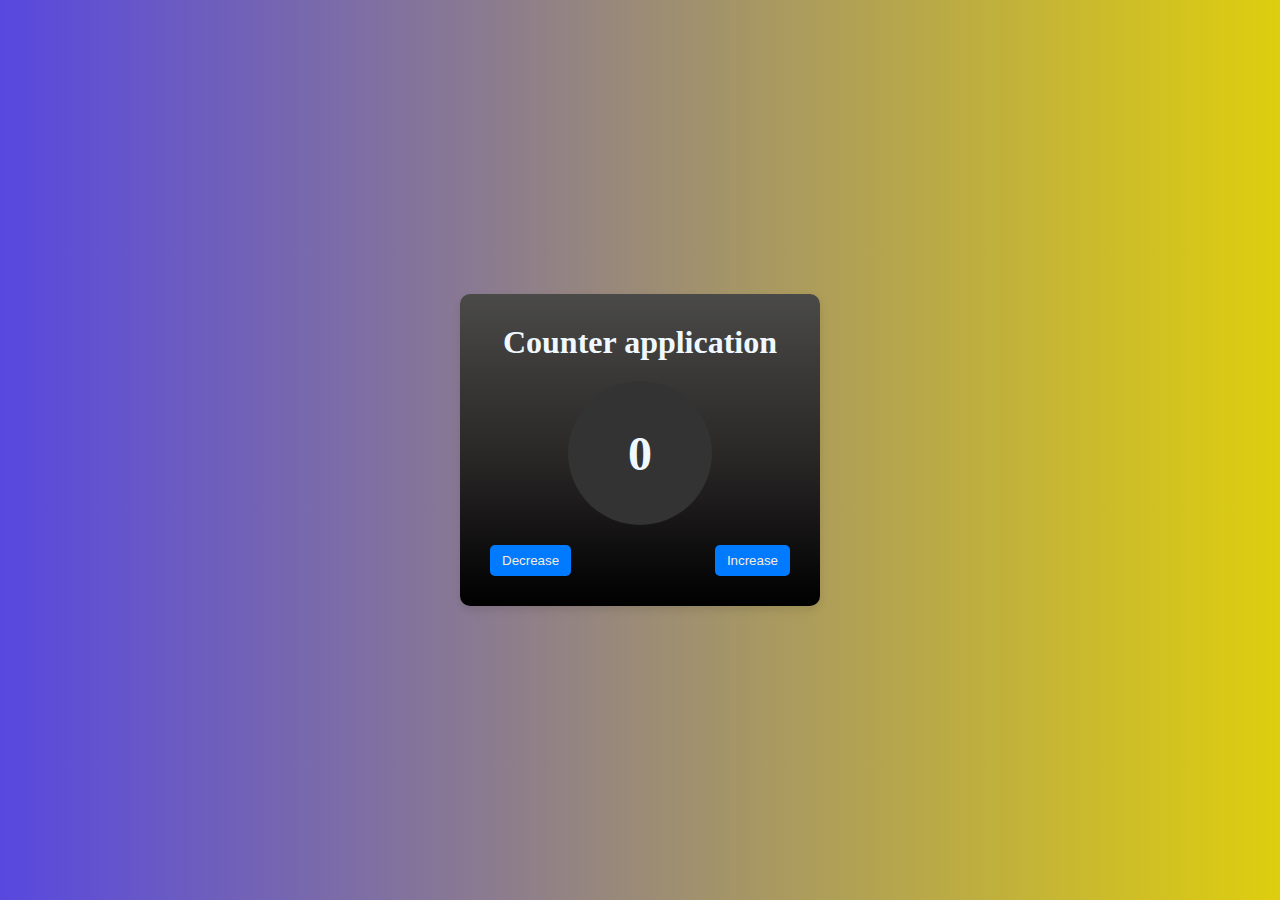
<file: counter application/index.html>
<!DOCTYPE html>
<html lang="en">
<head>
    <meta charset="UTF-8">
    <meta name="viewport" content="width=device-width, initial-scale=1.0">
    <title>Counter application</title>
    <link rel="stylesheet" href="style.css">
</head>
<body>
    <div class="container">
        <div class="card">
            <h1 class="heading">Counter application</h1>
            <div class="counter">
                <h1 class="counter-machine">0</h1>
            </div>
            <div class="btn-group">
                <button class="btn-counter decrease">Decrease</button>
                <button class="btn-counter increase">Increase</button>
            </div>
        </div>
    </div>
    <script src="script.js"></script>
</body>
</html>
</file>
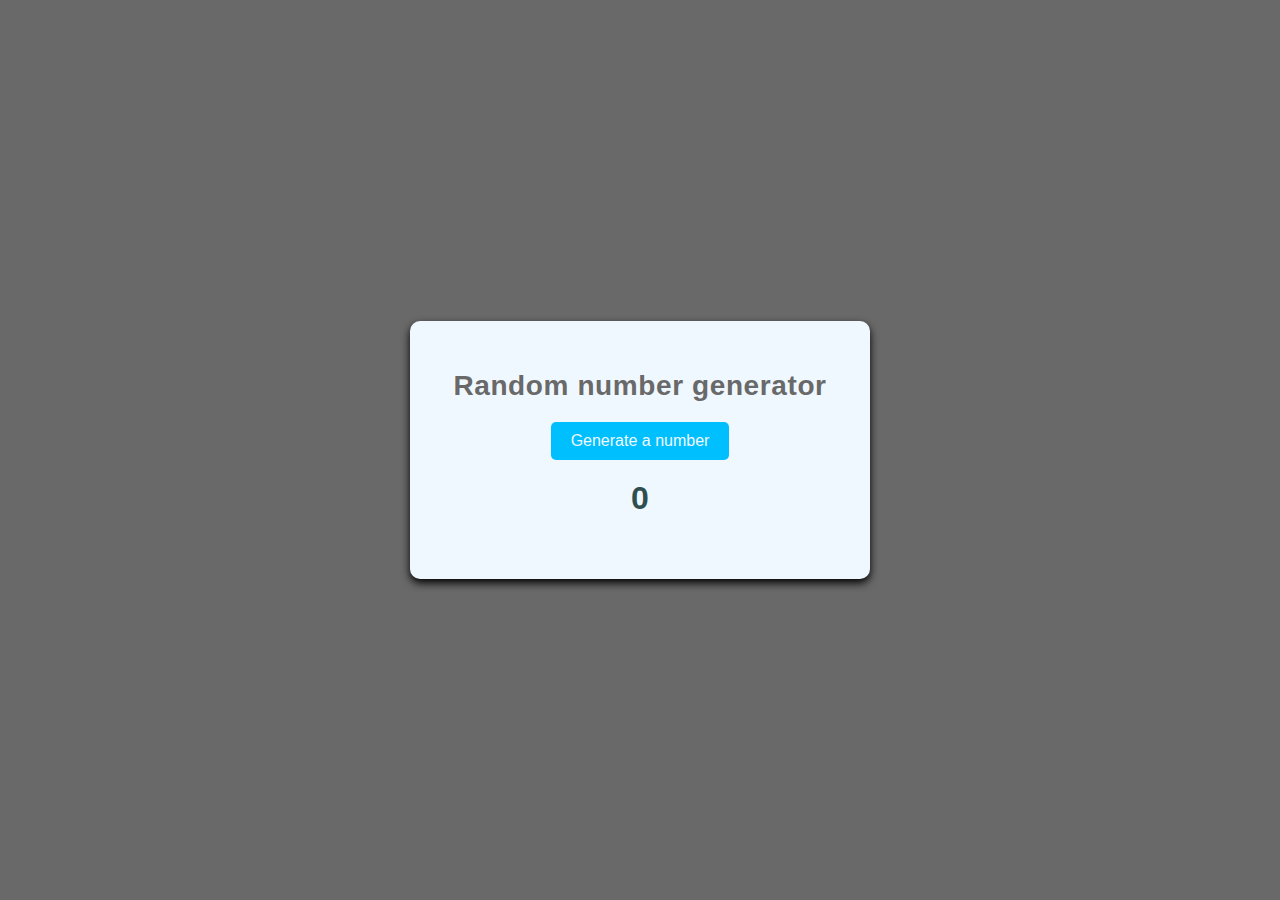
<file: random number generator/index.html>
<!DOCTYPE html>
<html lang="en">
<head>
    <meta charset="UTF-8">
    <meta name="viewport" content="width=device-width, initial-scale=1.0">
    <title>Document</title>
    <link rel="stylesheet" href="style.css">
</head>
<body>
    <div class="container">
        <h1 >Random number generator</h1>
        <button id="generateButton">Generate a number</button>
        <p id="result">0</p>
    </div>

    <script src="script.js"></script>
</body>
</html>
</file>
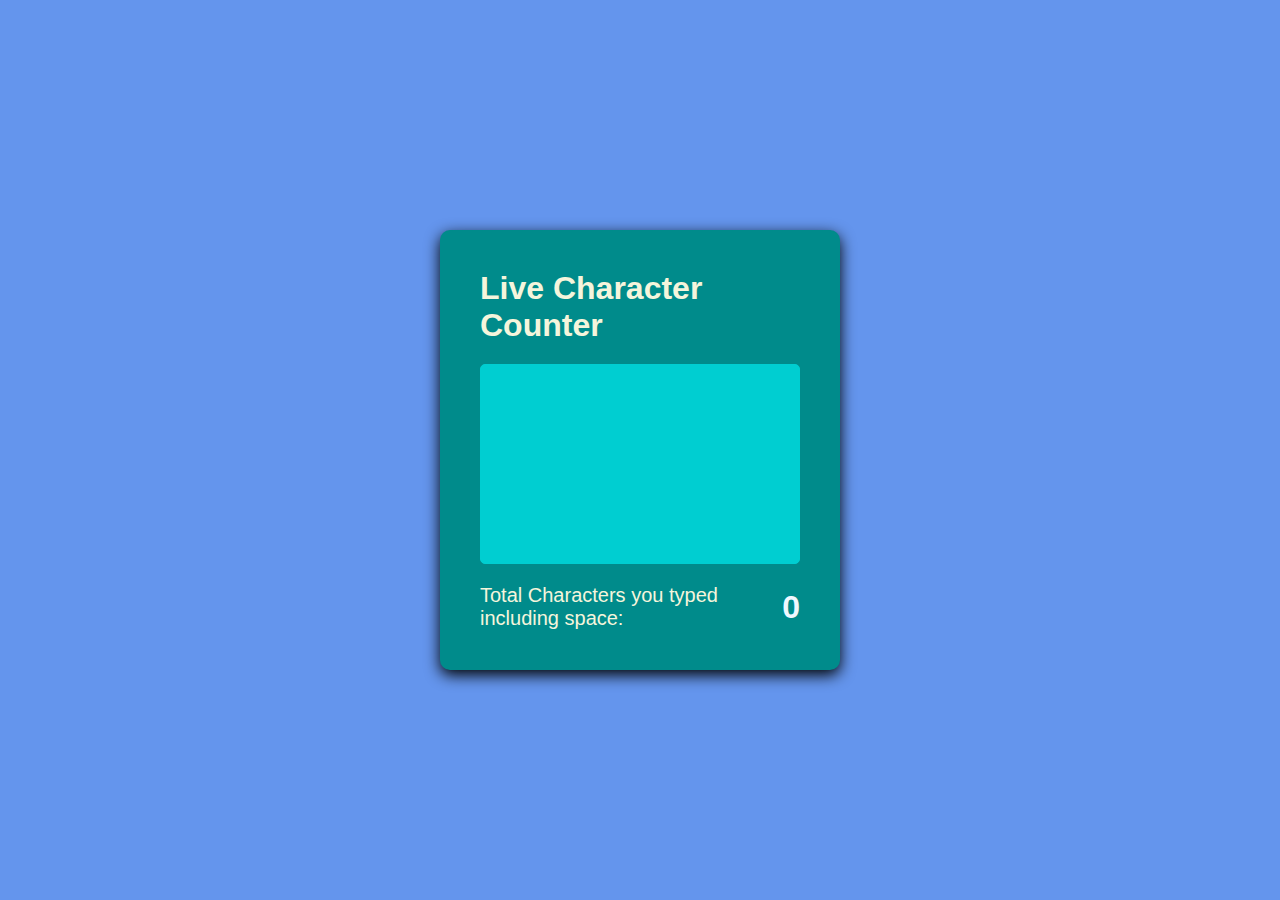
<file: words counter/index.html>
<!DOCTYPE html>
<html lang="en">
<head>
    <meta charset="UTF-8">
    <meta name="viewport" content="width=device-width, initial-scale=1.0">
    <title>Live Character Count</title>
    <link rel="stylesheet" href="style.css">
</head>
<body>
    
    <div class="container">
        <h2>Live Character Counter</h2>
        <textarea 
         name="textarea"
         id="textarea"
         cols="30"
         rows="10"
         placeholder="Write your text here !!"   
         onkeyup="countingCharacters()"
         >
        </textarea>
        <p>Total Characters you typed including space: <span class="counter">0</span></p>
    </div>

    <script src="script.js"></script>
</body>
</html>
</file>
<file: counter application/style.css>
body{
    padding: 0;
    margin: 0;
    box-sizing: border-box;
    background: linear-gradient(270deg, rgba(222, 206, 14, 1.0), rgba(88, 72, 223, 1.0));
    display: flex;
    align-items: center;
    justify-content: center;
    min-height: 100vh;
}

.container{
    display: flex;
    align-items: center;
    justify-content: center;
    height: 100%;
}

.card{
    background: linear-gradient(to bottom,#4A4A48,#2B2828,#000000);
    border-radius: 10px;
    box-shadow: 0 4px 8px rgba(0, 0, 0, 0.1);
    padding: 30px;
    text-align: center;
    width: 300px;
}

.heading, .counter-machine{
    color: aliceblue;
    margin: 0;
}

.counter{
    background-color: #333;
    border-radius: 50%;
    padding: 20px;
    margin: 20px auto;
    width: 100px;
    height: 100px;
    display: flex;
    align-items: center;
    justify-content: center;
    font-size: 24px;
    border: 2px solid transparent;
    transition: border-color 0.5s;
}

.btn-group{
    display: flex;
    justify-content: space-between;
    margin-top: 10px;
}

.btn-counter{
    background-color: #007bff;
    border: none;
    border-radius: 5px;
    color: antiquewhite;
    cursor: pointer;
    padding: 8px 12px;
    transition: background-color 0.5s;
}

.btn-counter:hover{
    background-color: #0056b3;
}

.positive{
    border-color: green;
}

.negative{
    border-color: red;
}
</file>
<file: random number generator/style.css>
body{
    background-color: dimgrey;
    display: flex;
    justify-content: center;
    align-items: center;
    min-height: 100vh;
    margin: 0;
    padding: 0;
    font-family: 'Segoe UI', Tahoma, Geneva, Verdana, sans-serif;
}


.container{
    text-align: center;
    padding: 30px;
    width: 400px;
    background-color: aliceblue;
    border-radius: 10px;
    box-shadow: 0px 4px 8px black;
    transform: scale(1); 
    transition: transform 0.3s ease-in-out;
}

.container:hover{
    transform: scale(1.05);

}

h1{
    color:dimgray;
    font-size: 28px;
    margin-bottom: 20px;
    letter-spacing: 0.6px;
}

button{
    padding: 10px 20px;
    background-color:deepskyblue;
    color:aliceblue;
    border: none;
    border-radius: 5px;
    cursor: pointer;
    font-size: 16px;
    transition: background-color 0.3s;
}

button:hover{
    background-color:darkblue;
}

p{
    font-size: 32px;
    color:darkslategray;
    margin-top: 20px;
    font-weight: bold;
    animation: fadeIn 1s ease-in-out;
}

@keyframes fadeIn{
    0%{
        opacity: 0;
        transform: translateY(20px);
    }

    100%{
        opacity: 1;
        transform: translateY(0);
    }
}
</file>
<file: words counter/style.css>
*{
    margin: 0;
    padding: 0;
    box-sizing: border-box;
}

body{
    display: flex;
    align-items: center;
    justify-content: center;
    min-height: 100vh;
    background-color:cornflowerblue;
    font-family: sans-serif;
}

.container{
    width: 400px;
    padding: 40px;
    background-color: darkcyan;
    display: flex;
    flex-direction: column;
    box-shadow: 0 5px 15px rgba(0,0,0.1);
    border-radius: 10px;
    color: beige;
}

.container h2{
    font-size: 2rem;
    margin-bottom: 20px;
    color: beige;
}

.container textarea{
    position: relative;
    margin-bottom: 20px;
    resize: none;
    height: 200px;
    width: 100%;
    padding: 10px;
    background-color:darkturquoise;
    border: 1px solid darkturquoise;
    border-radius: 5px;
    outline: none;
    font-size: 1rem;
    font-family: sans-serif;
    color: azure;
}

.container textarea::placeholder{
    color: blanchedalmond;
}

.container p{
    display: flex;
    align-items: center;
    font-size: 1.25rem;
    color: beige;
}

.container p .counter{
    font-size: 2rem;
    font-weight: 700;
    margin-left: 10px;
    color: aliceblue;
}
</file>
